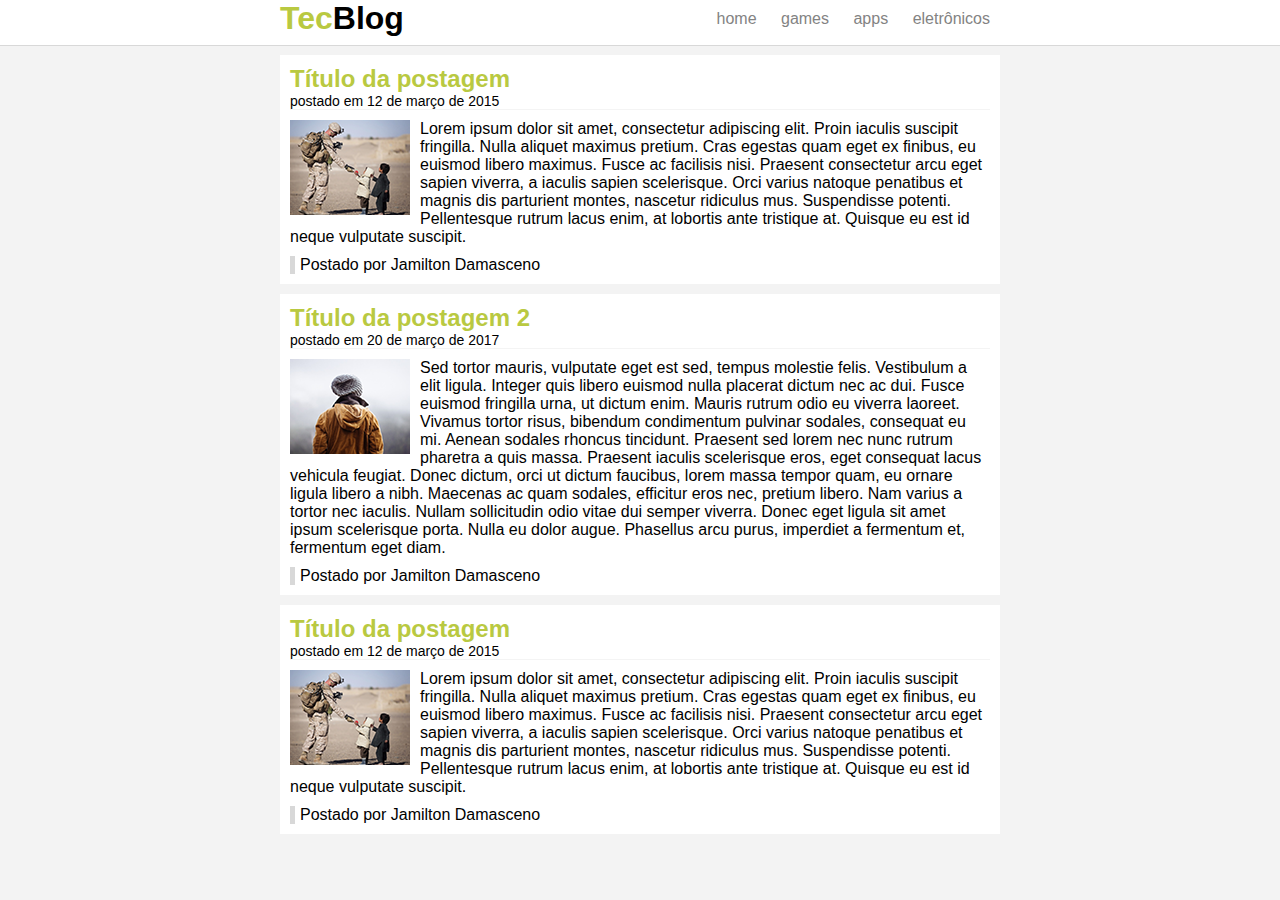
<file: index.html>
<!DOCTYPE html>
<html>
<head>
	<title>TecBlog - O seu Blog de tecnologia</title>
	<meta charset="utf-8">
	<link rel="stylesheet" type="text/css" href="css/estilos.css">
</head>

<body>

	<div id="navegacao">
		<div id="area">
			<h1 id="logo"><span class="verde">Tec</span>Blog</h1>
			<div id="menu">
				<a href="index.html">home</a>
				<a href="games.html">games</a>
				<a href="apps.html">apps</a>
				<a href="eletronicos.html">eletrônicos</a>
			</div>

		</div>

	</div>

	<div id="area-principal">
		<div id="postagem">
			<h2>Título da postagem</h2>
			<span class="data-postagem">postado em 12 de março de 2015</span>
			<img class="img-postagem" src="img/imagem1.png">
			<p>Lorem ipsum dolor sit amet, consectetur adipiscing elit. Proin iaculis suscipit fringilla. Nulla aliquet maximus pretium. Cras egestas quam eget ex finibus, eu euismod libero maximus. Fusce ac facilisis nisi. Praesent consectetur arcu eget sapien viverra, a iaculis sapien scelerisque. Orci varius natoque penatibus et magnis dis parturient montes, nascetur ridiculus mus. Suspendisse potenti. Pellentesque rutrum lacus enim, at lobortis ante tristique at. Quisque eu est id neque vulputate suscipit.</p>

			<span class="postado">Postado por Jamilton Damasceno</span>
		</div>

		<div id="postagem">
			<h2>Título da postagem 2</h2>
			<span class="data-postagem">postado em 20 de março de 2017</span>
			<img class="img-postagem" src="img/imagem2.png">
			<p>Sed tortor mauris, vulputate eget est sed, tempus molestie felis. Vestibulum a elit ligula. Integer quis libero euismod nulla placerat dictum nec ac dui. Fusce euismod fringilla urna, ut dictum enim. Mauris rutrum odio eu viverra laoreet. Vivamus tortor risus, bibendum condimentum pulvinar sodales, consequat eu mi. Aenean sodales rhoncus tincidunt. Praesent sed lorem nec nunc rutrum pharetra a quis massa. Praesent iaculis scelerisque eros, eget consequat lacus vehicula feugiat. Donec dictum, orci ut dictum faucibus, lorem massa tempor quam, eu ornare ligula libero a nibh. Maecenas ac quam sodales, efficitur eros nec, pretium libero. Nam varius a tortor nec iaculis. Nullam sollicitudin odio vitae dui semper viverra. Donec eget ligula sit amet ipsum scelerisque porta. Nulla eu dolor augue. Phasellus arcu purus, imperdiet a fermentum et, fermentum eget diam.</p>

			<span class="postado">Postado por Jamilton Damasceno</span>
		</div>

		<div id="postagem">
			<h2>Título da postagem</h2>
			<span class="data-postagem">postado em 12 de março de 2015</span>
			<img class="img-postagem" src="img/imagem1.png">
			<p>Lorem ipsum dolor sit amet, consectetur adipiscing elit. Proin iaculis suscipit fringilla. Nulla aliquet maximus pretium. Cras egestas quam eget ex finibus, eu euismod libero maximus. Fusce ac facilisis nisi. Praesent consectetur arcu eget sapien viverra, a iaculis sapien scelerisque. Orci varius natoque penatibus et magnis dis parturient montes, nascetur ridiculus mus. Suspendisse potenti. Pellentesque rutrum lacus enim, at lobortis ante tristique at. Quisque eu est id neque vulputate suscipit.</p>

			<span class="postado">Postado por Jamilton Damasceno</span>
		</div>

	</div>

</body>
</html>
</file>
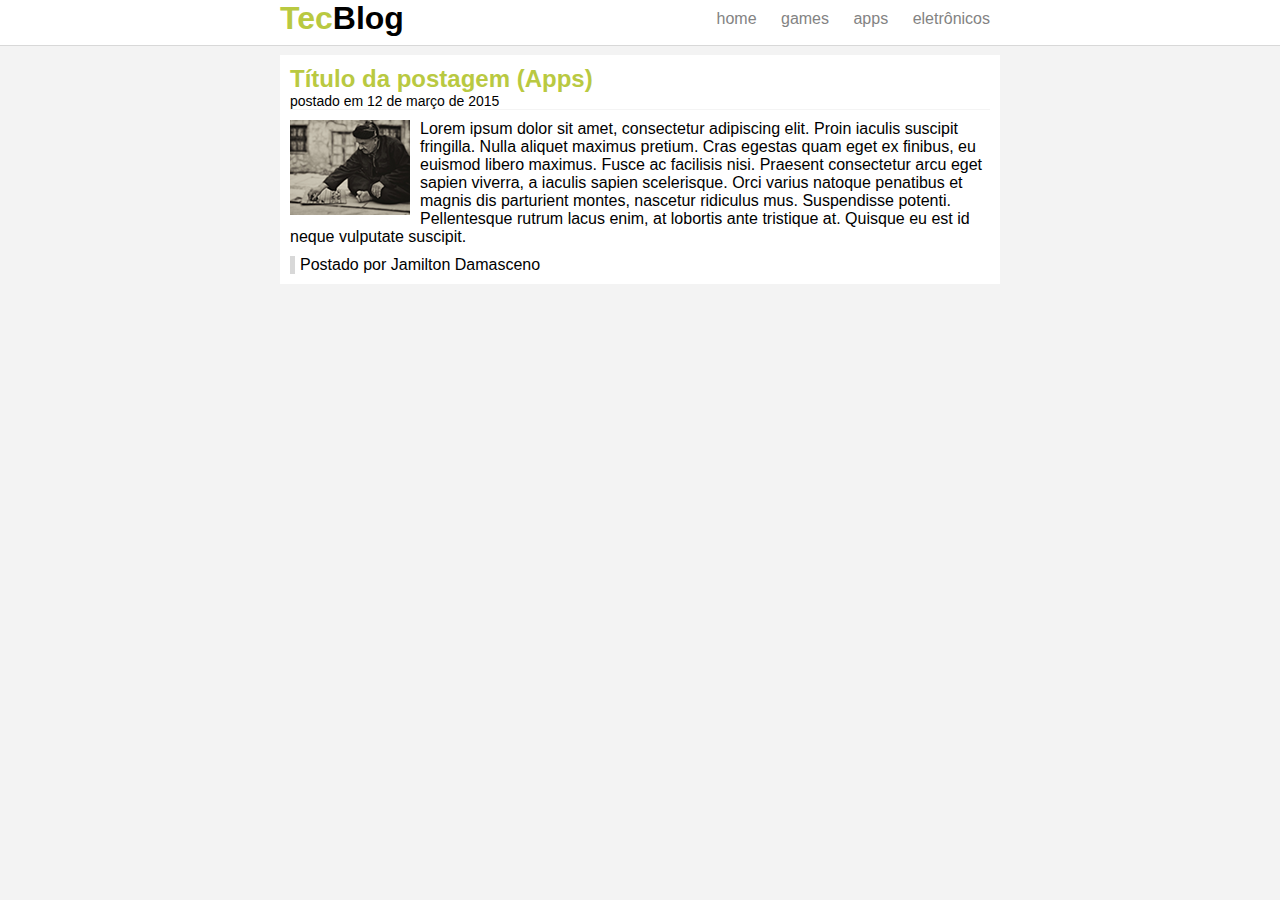
<file: apps.html>
<!DOCTYPE html>
<html>
<head>
	<title>TecBlog - Apps</title>
	<meta charset="utf-8">
	<link rel="stylesheet" type="text/css" href="css/estilos.css">
</head>

<body>

	<div id="navegacao">
		<div id="area">
			<h1 id="logo"><span class="verde">Tec</span>Blog</h1>
			<div id="menu">
				<a href="index.html">home</a>
				<a href="games.html">games</a>
				<a href="apps.html">apps</a>
				<a href="eletronicos.html">eletrônicos</a>
			</div>

		</div>

	</div>

	<div id="area-principal">
		<div id="postagem">
			<h2>Título da postagem (Apps)</h2>
			<span class="data-postagem">postado em 12 de março de 2015</span>
			<img class="img-postagem" src="img/imagem3.png">
			<p>Lorem ipsum dolor sit amet, consectetur adipiscing elit. Proin iaculis suscipit fringilla. Nulla aliquet maximus pretium. Cras egestas quam eget ex finibus, eu euismod libero maximus. Fusce ac facilisis nisi. Praesent consectetur arcu eget sapien viverra, a iaculis sapien scelerisque. Orci varius natoque penatibus et magnis dis parturient montes, nascetur ridiculus mus. Suspendisse potenti. Pellentesque rutrum lacus enim, at lobortis ante tristique at. Quisque eu est id neque vulputate suscipit.</p>

			<span class="postado">Postado por Jamilton Damasceno</span>
		</div>

		</div>

</body>
</html>
</file>
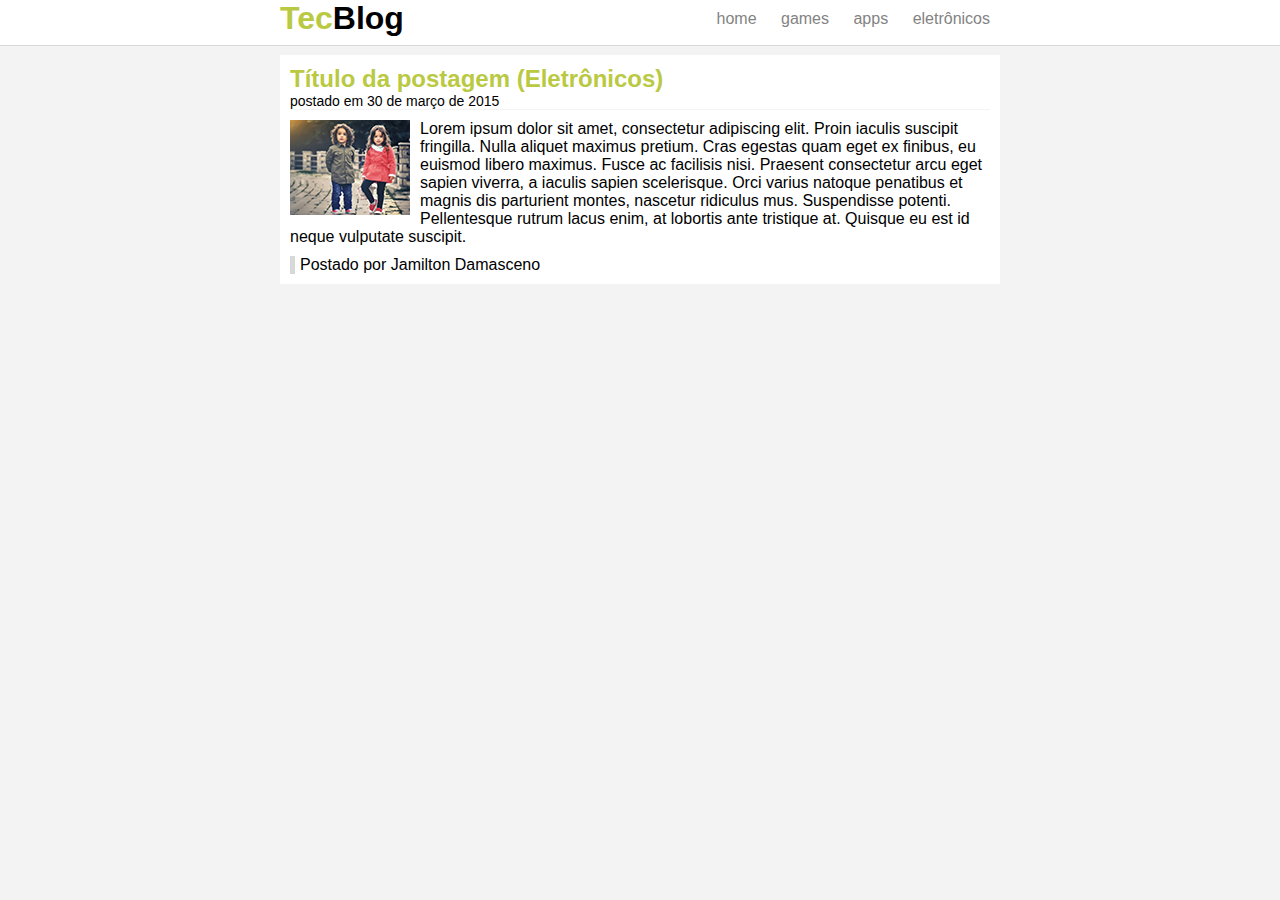
<file: eletronicos.html>
<!DOCTYPE html>
<html>
<head>
	<title>TecBlog - Eletronicos</title>
	<meta charset="utf-8">
	<link rel="stylesheet" type="text/css" href="css/estilos.css">
</head>

<body>

	<div id="navegacao">
		<div id="area">
			<h1 id="logo"><span class="verde">Tec</span>Blog</h1>
			<div id="menu">
				<a href="index.html">home</a>
				<a href="games.html">games</a>
				<a href="apps.html">apps</a>
				<a href="eletronicos.html">eletrônicos</a>
			</div>

		</div>

	</div>

	<div id="area-principal">
		<div id="postagem">
			<h2>Título da postagem (Eletrônicos)</h2>
			<span class="data-postagem">postado em 30 de março de 2015</span>
			<img class="img-postagem" src="img/imagem4.png">
			<p>Lorem ipsum dolor sit amet, consectetur adipiscing elit. Proin iaculis suscipit fringilla. Nulla aliquet maximus pretium. Cras egestas quam eget ex finibus, eu euismod libero maximus. Fusce ac facilisis nisi. Praesent consectetur arcu eget sapien viverra, a iaculis sapien scelerisque. Orci varius natoque penatibus et magnis dis parturient montes, nascetur ridiculus mus. Suspendisse potenti. Pellentesque rutrum lacus enim, at lobortis ante tristique at. Quisque eu est id neque vulputate suscipit.</p>

			<span class="postado">Postado por Jamilton Damasceno</span>
		</div>

		</div>

</body>
</html>
</file>
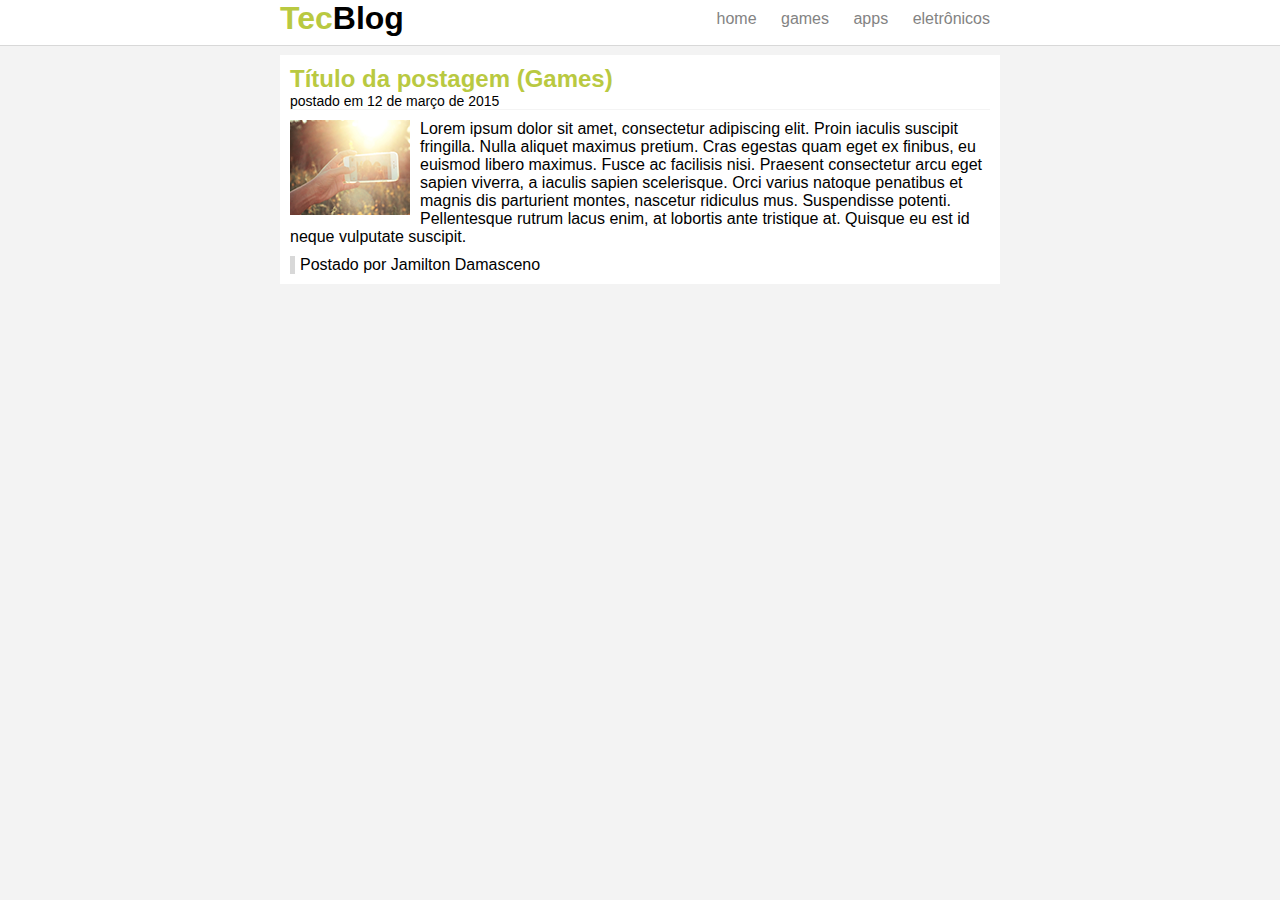
<file: games.html>
<!DOCTYPE html>
<html>
<head>
	<title>TecBlog - Games</title>
	<meta charset="utf-8">
	<link rel="stylesheet" type="text/css" href="css/estilos.css">
</head>

<body>

	<div id="navegacao">
		<div id="area">
			<h1 id="logo"><span class="verde">Tec</span>Blog</h1>
			<div id="menu">
				<a href="index.html">home</a>
				<a href="games.html">games</a>
				<a href="apps.html">apps</a>
				<a href="eletronicos.html">eletrônicos</a>
			</div>

		</div>

	</div>

	<div id="area-principal">
		<div id="postagem">
			<h2>Título da postagem (Games)</h2>
			<span class="data-postagem">postado em 12 de março de 2015</span>
			<img class="img-postagem" src="img/imagem5.png">
			<p>Lorem ipsum dolor sit amet, consectetur adipiscing elit. Proin iaculis suscipit fringilla. Nulla aliquet maximus pretium. Cras egestas quam eget ex finibus, eu euismod libero maximus. Fusce ac facilisis nisi. Praesent consectetur arcu eget sapien viverra, a iaculis sapien scelerisque. Orci varius natoque penatibus et magnis dis parturient montes, nascetur ridiculus mus. Suspendisse potenti. Pellentesque rutrum lacus enim, at lobortis ante tristique at. Quisque eu est id neque vulputate suscipit.</p>

			<span class="postado">Postado por Jamilton Damasceno</span>
		</div>

		</div>

</body>
</html>
</file>
<file: css/estilos.css>
*{
	margin: 0;
	padding: 0;
}

body{
	font-size: 16px;
	font-family: "Trebuchet MS", Helvetica, sans-serif;
	background: #f3f3f3; 
}

#navegacao {
	background: #fff;
	border-bottom: 1px solid #d8d8d8;
	height: 45px;
	position: fixed;
	width: 100%;
	top: 0;
}

#area {
	width: 720px;
	margin: 0 auto;
}

#area-principal {
	width: 720px;
	margin: 55px auto 10px auto;
}

#logo {
	float: left;
}

#menu {
	float: right;
	padding: 10px 0;
}

#postagem {
	background: #fff;
	padding: 10px;
	margin-bottom: 10px;
}

h2 {
	color: #b9c941;
}
/***********************************************************
***************Formatacao de Menu**************************/
/*Links não visitados*/
a{
	text-decoration: none;
	padding: 5px 10px;
}
a:link{
	color: #838383;
}

/*Links visitados*/
a:link{
	color: #838383;
}

/*Links hover*/
a:hover{
	color: #fff;
	background: #b9c941
}

/*Links active*/
a:active {
	color: #535353;
}

.verde {
	color: #b9c941;
}

.data-postagem {
	font-size: 14px;
	border-bottom: 1px solid #f4f4f4;
	display: block;
	padding-bottom: : 10px;
	margin-bottom: 10px;
}

.img-postagem {
	float: left;
	margin: 0 10px 5px 0;
}

.postado {
	border-left: 5px solid #d8d8d8;
	padding-left: 5px;
	display: block;
	margin-top: 10px;
}
</file>
